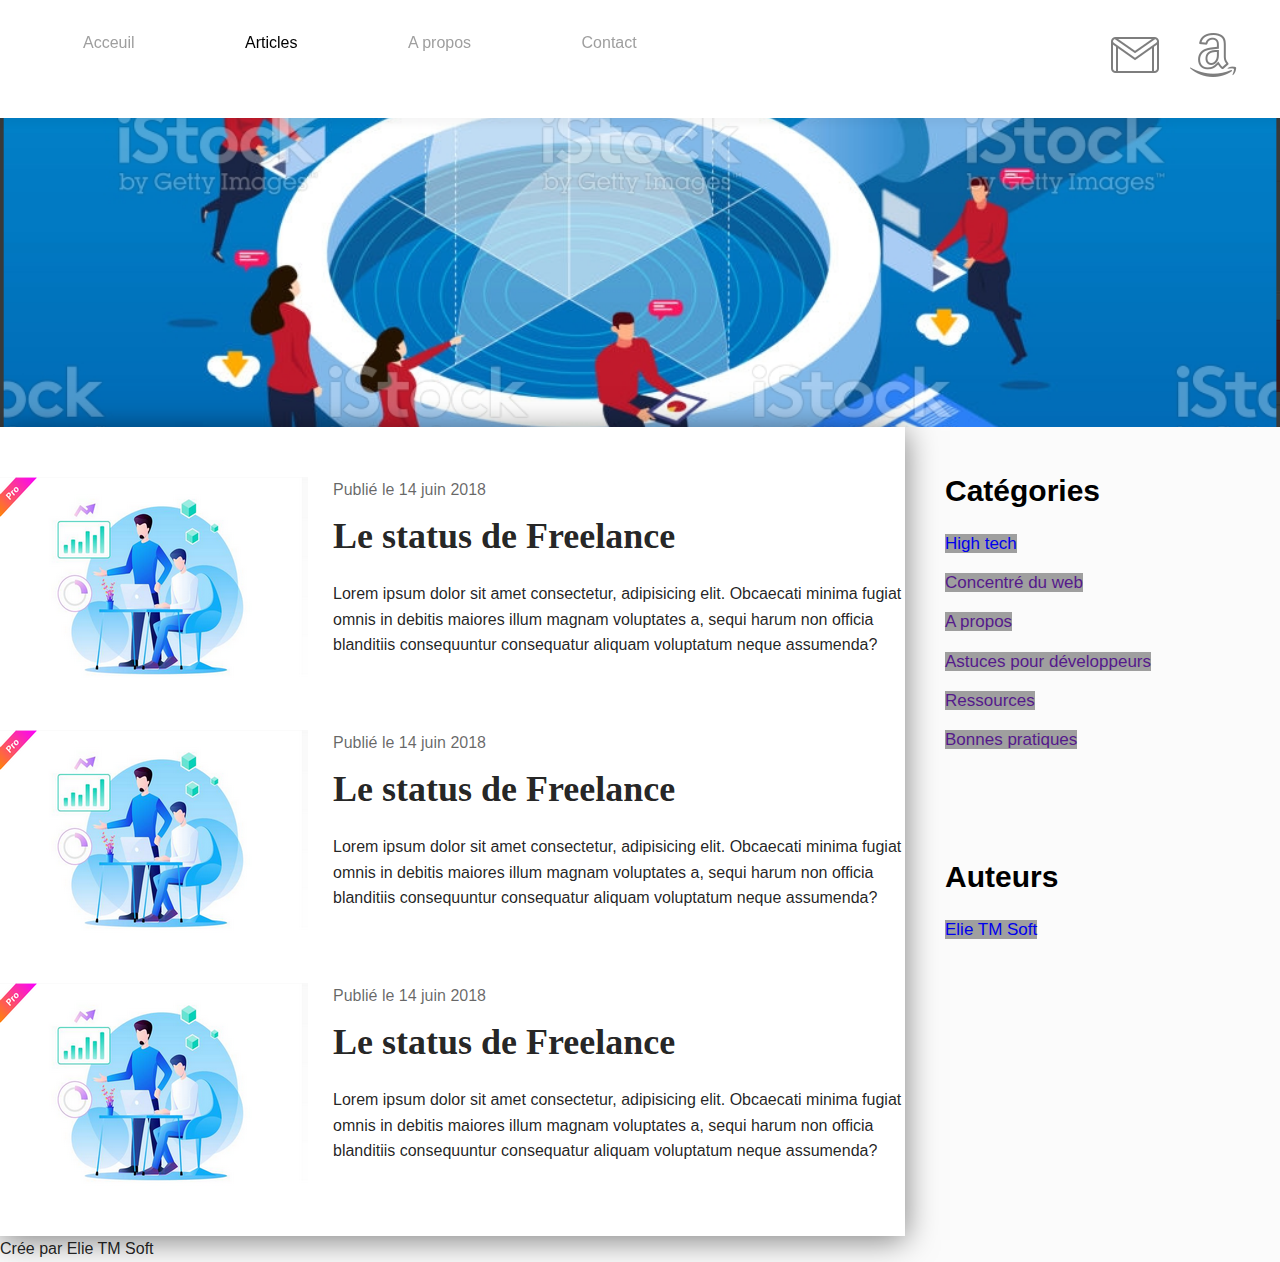
<file: index.html>
<!DOCTYPE html>
<html lang="en">
<head>
    <meta charset="UTF-8">
    <meta name="viewport" content="width=device-width, initial-scale=1.0">
    <title>Mon Blog</title>
    <link rel="stylesheet" href="style.css"> 
</head>
<body>
    <header class="topbar">
        <nav>
            <a href="index.html">Acceuil</a>
            <a href="articles.html" class="active">Articles</a>
            <a href="apropos.html">A propos</a>
            <a href="contact.html">Contact</a>
        </nav>
        <div class="social">
            <a href="#" title="Facebook"><img src="img/icons8-gmail-50.png" title="Gmail"></a>
            <a href="#" title="Twitter"><img src="img/icons8-amazone-50.png" title="Amazone"></a>
        </div>
    </header>
    <div class="banniere"></div>
    <div class="body">
        <main class="main">
            <div class="container">
                <article class="article">
                    <a href="article.html" class="article-img"><img src="img/article.PNG" alt=""></a>
                    <div class="article-date">Publié le 14 juin 2018</div>
                    <h2 class="article-title"><a href="article.html" ></a>Le status de Freelance</a></h2>
                    <p>
                        Lorem ipsum dolor sit amet consectetur, adipisicing elit. Obcaecati minima fugiat omnis in debitis maiores illum magnam voluptates a, sequi harum non officia blanditiis consequuntur consequatur aliquam voluptatum neque assumenda?
                    </p>
                </article>
                <article class="article">
                    <a href="article.html" class="article-img"><img src="img/article.PNG" alt=""></a>
                    <div class="article-date">Publié le 14 juin 2018</div>
                    <h2 class="article-title"><a href="article.html" ></a>Le status de Freelance</a></h2>
                    <p>
                        Lorem ipsum dolor sit amet consectetur, adipisicing elit. Obcaecati minima fugiat omnis in debitis maiores illum magnam voluptates a, sequi harum non officia blanditiis consequuntur consequatur aliquam voluptatum neque assumenda?
                    </p>
                </article>
                <article class="article">
                    <a href="article.html" class="article-img"><img src="img/article.PNG" alt=""></a>
                    <div class="article-date">Publié le 14 juin 2018</div>
                    <h2 class="article-title"><a href="article.html" ></a>Le status de Freelance</a></h2>
                    <p>
                        Lorem ipsum dolor sit amet consectetur, adipisicing elit. Obcaecati minima fugiat omnis in debitis maiores illum magnam voluptates a, sequi harum non officia blanditiis consequuntur consequatur aliquam voluptatum neque assumenda?
                    </p>
                </article>
            </div>
        </main>
        <aside class="sidebar">
            <h4 class="sidebar-title">Catégories</h4>
            <ul>
                <li><a href="#">High tech</a></li>
                <li><a href="">Concentré du web</a></li>
                <li><a href="">A propos</a></li>
                <li><a href="">Astuces pour développeurs</a></li>
                <li><a href="">Ressources</a></li>
                <li><a href="">Bonnes pratiques</a></li>
            </ul>
            <hr>
            <h4 class="sidebar-title">Auteurs</h4>
            <ul>
                <li><a href="#" class="">Elie TM Soft</a></li>
            </ul>
    
        </aside>
    </div>
    <footer class="footer">
        Crée par Elie TM Soft
    </footer>
</body>
</html>
</file>
<file: style.css>
*{
    box-sizing: border-box;
}
body,html{
    font-size: 16px;
    color: rgba(0, 0,0,.87);
    font-family: "Montserrat",sans-serif;
    line-height: 1.6;
    margin: 0;
    font-weight: 500;
    background: #FBFBFB;
}
.topbar{
    position: fixed;
    top: 0;
    left: 0;
    right: 0;
    width: 100%;
    background: #FFF;
    padding: 30px;
    z-index: 3;
    box-shadow:0 4px 10px rgba(0, 0,0,.05);
}
.topbar nav{
    float: left; 
}
.topbar nav a{
    color: #9F9F9F;
    text-decoration: none;
    font-weight: 500;
    margin: 0 53px;
}
.topbar nav a:hover, .topbar nav a.active{
    color:#000;
}
.topbar .social{
    float: right;
}
.topbar .social a{
    padding: 0 12px;
    opacity: .5;
}
.topbar .social a:hover{
    opacity: 1;
}
.banniere{
    height: 427px;
    background: no-repeat center center / cover url("img/header.PNG");
}
.body{
    display: flex;
}
.main{
    /*float: left;*/
    background:#FFF;
    width:calc(100% - 375px);
    box-shadow:0 4px 30px rgba(0, 0,0,.5);
    position: relative;
    z-index: 2;
}
.sidebar{
    /*float: right;*/
   /* background:#FBFBFB;*/
    width:375px;
    padding: 40px;
    font-size: 17px;
    position: relative;
    z-index: 1;
}
.sidebar-title{
    font-size: 30px;
    color: #000;
    margin: 15px 0;
}
.sidebar-title:first-child{
    margin-top:0;
}
.sidebar a{
    background: #9F9F9F;
    text-decoration: none;
}
.sidebar ul{
    margin:0;
    padding:0;
    list-style: none;
}
.sidebar li{
    padding:6px 0;
}
.sidebar li:first-child{
    padding-top: 0;
}
.sidebar li:last-child{
    padding-bottom: 0;
}
.sidebar a:hover{
    text-decoration: underline;
}
.container{
    margin: 0 auto;
    max-width: 940px;
}
.sidebar hr{
    border: none;
    background: #C4C4C4;
    margin: 50px 0;
}
.article{
    position: relative;
    margin: 50px 0;
    padding-left: 333px;
    min-height: 203px;
}

.article a{
    color: inherit;
    text-decoration: none;
}

.article a:hover{
    text-decoration: underline;
}

.article-img{
    position: absolute;
    left: 0;
    top: 0;
    width: 308px;
    margin-right: 25px;
}
.article-img img{
    width: 100%;
    height: auto;
}
.article-date{
    font-weight: 300;
    color: rgba(0, 0,0,.6);
    margin-bottom: 5px;
}
.article-title{
    font-size: 2.25rem;
    font-family: "Cardo",serif;
    margin: 0 0 15px 0;
}

.footer{
    clear: both;
}

.article-img{
    transition: .5s;
}
.article-img:hover{
    transform: scale(1.1) rotate(10deg);
}

@keyframes fun{
    0%{
        transform:scale(1) rotate(0deg);
    }
    100%{
        transform:scale(1.1) rotate(10deg);
    }
}

@media only screen and (max-width: 1100px){
    .body{
        display: block;
    }
    .main{
        width: 100%;
    }
    .main .container{
        overflow: hidden;
    }
    .sidebar{
        width: 100%;
    }
}

@media only screen and (max-width: 740px){
    .container{
        padding: 0 20px;
    }
    .article{
        padding-left: 0;
    }
    .article-img{
        position: static;
        margin-bottom: 1rem;
        width: 100%;
        display: block;
    }
}

@media only screen and (max-width: 860px){
    .topbar{
        position: absolute;
    }
    .topbar nav, .social{
        float: none;
        text-align: center;
    }
    .topbar nav{
        margin-bottom: 15px;
    }
    .topbar nav a{
        display: inline-block;
        margin: 0 20px 5px 20px;
        white-space: nowrap;
    }
}
</file>
